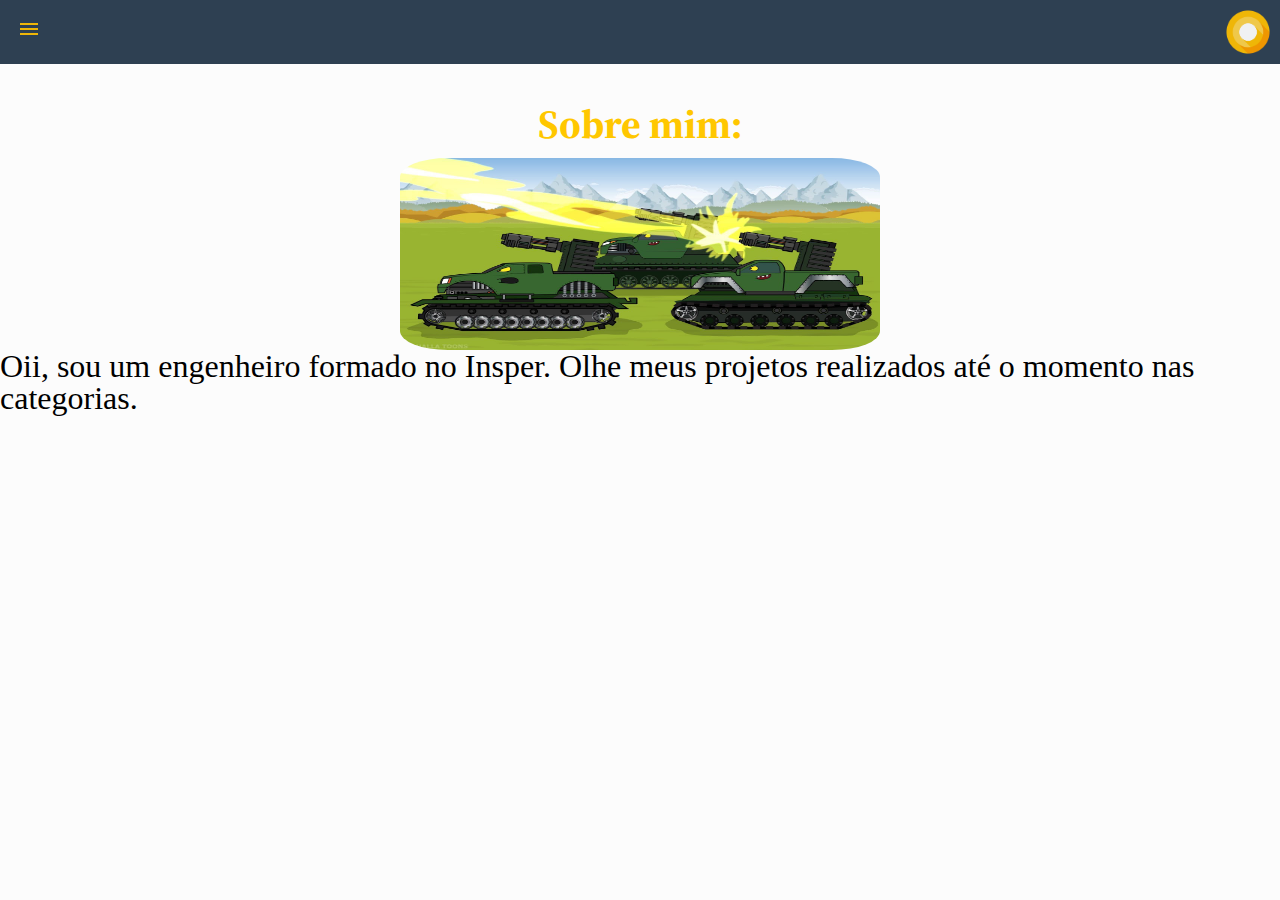
<file: main.html>
<!DOCTYPE html>
<html lang="pt-br">

<head>
	<title>Sobre Mim</title>
	<link href="assets/css/reset.css" rel="stylesheet">
	<link href="assets/css/style.css" rel="stylesheet">
	<link href="https://fonts.googleapis.com/css?family=Encode+Sans+Semi+Condensed|Source+Serif+Pro&display=swap" rel="stylesheet">
	<meta charset="utf-8">
	<meta name="viewport" content="width=device-width,initial-scale=1">


</head>

<body>
	<header class="header">
    <a href="index.html"><img class="logo" src="assets/img/logo.png" alt="logo"></a>  
  <input class="menu-btn" type="checkbox" id="menu-btn" />
  <label class="menu-icon" for="menu-btn"><span class="navicon"></span></label>
  <ul class="menu">
    <li><a href="index.html">Home</a></li>
    <li><a href="categoria.html">z</a></li>
    <li><a href="categoria.html">Eletrica</a></li>
    <li><a href="categoria.html">Matematica</a></li>
    <li><a href="categoria.html">Fablab</a></li>
  </header>
	<main class= "conteudo-proj">

		<div class="titulo">
			<p class="paragrafo-meio">Sobre mim:</p>

			<img class = "projeto-img" src="assets/img/tank.jpg"  alt="Tanque de Guerra">
			</div>

			<div class="text-proj-about">
				<p>
					Oii, sou um engenheiro formado no Insper. Olhe meus projetos realizados até o momento nas categorias.
				</p>

			</div>
		</div>
	</main>
</body>

</html>
</file>
<file: assets/css/style.css>
.loader{
    position: fixed;
    z-index: 999;
    top: 0;
    left: 0;
    width: 100%;
    height: 100%;
    background: #2E4052;
    display: flex;
    justify-content: center;
    color: #FCFCFC;
    align-items: center;
    font-size: 1rem;
    font-family: 'Encode Sans Semi Condensed', sans-serif;

}

.loader.hidden{
    animation: fadeOut 1.2s;
    animation-fill-mode: forwards;


}

@keyframes fadeOut{
    100%{
        visibility: hidden;
    }
}

/*Index*/
.titulo {
  display: flex;
  justify-content: center;
  margin-top: 0.1rem;
  flex-direction:column;
  width: 100%;
  height: 10%;
  align-content: center;
  align-items: center;
}

.img{
  width: 15rem;
  height: 10rem;
  border-radius: 10%;
  padding-bottom: 2rem;
  align-content: center;
}

.paragrafo-meio{
  display: flex;
  padding-top: 2rem;
  padding-bottom: 0.9rem;
  font-family: 'Source Serif Pro', serif;
  font-weight: bold;
  color:#FFC700;
  font-size: 1.3rem;
  text-align: center;
}

.menu-secao {
  margin-top: 0.1rem;
  margin-bottom: 3rem;
  width: 6rem;
  display: flex;
  justify-content:flex-start;
  font-size: 1rem;
  flex-wrap: wrap;
}

.secao-items {
  padding-top: 1rem;
  padding-right: 1rem;
  display: flex;
  flex-direction: row;
  align-items: center;
  justify-content: center;
  height: 7.2rem;
  color:#FFC857;

}
.secao-titulo-items{
  color:#FFC700;
}

.secao-menu-imagem {
  width: 7.5rem;
  height: 7.5rem;
  border-radius: 6%;

}

.texto {
  display: flex;
  align-items: flex-start;
  justify-content: center;
  flex-direction: column;
  padding-left: 1rem;
  width: 15rem;
  height: 15rem;
  font-family: 'Encode Sans Semi Condensed', sans-serif;
  color:#2E4052;
  text-align: justify;
}
a {
  padding-bottom: 0.5rem;
  text-decoration: none;
  font-family: 'Source Serif Pro', serif;
  font-weight: bold;
  color:#FCFCFC;
}

.projeto-desc{
  
}

/*menu que fica na parte de cima*/
.header {
  background-color: #2E4052;
  position: fixed;
  width: 100%;
  z-index: 3;
  margin-top: -2rem;

}

.header ul {
  margin: 0;
  padding: 0;
  list-style: none;
  overflow: hidden;
  background-color: #2E4052;

}

.header li{
  font-size: 1rem;

}

.logo{
  display:flex;
  margin:0.5rem;
  width:3rem;
  height:3rem;
  float:right;


}

.header li a {
  display: block;
  padding: 0.5rem 0.5rem;
  border-right: 1px solid #f4f4f4;
  text-decoration: none;
  border-style: none none solid none;
  border-color:red;
}

.header li a:hover {
  display: block;
  padding: 0.5rem 0.5rem;
  border-right: 1px solid #f4f4f4;
  text-decoration: none;
  background-color: #FFC700



}




/* menu */

.header .menu {
  clear: both;
  max-height: 0;
  transition: max-height .2s ease-out;
}

/* menu icon */

.header .menu-icon {
  cursor: pointer;
  display: inline-block;
  float: left;
  padding: 28px 20px;
  user-select: none;
  background-color:#2E4052;

}

.header .menu-icon .navicon {
  background: #EFB607;
  display: block;
  height: 2px;
  position: relative;
  transition: background .2s ease-out;
  width: 18px;
}

.header .menu-icon .navicon:before,
.header .menu-icon .navicon:after {
  background: #EFB607;
  content: '';
  display: block;
  height: 100%;
  position: absolute;
  transition: all .2s ease-out;
  width: 100%;
}

.header .menu-icon .navicon:before {
  top: 5px;
}

.header .menu-icon .navicon:after {
  top: -5px;
}

/* menu btn */

.header .menu-btn {
  display: none;
}

.header .menu-btn:checked ~ .menu {
  max-height: 240px;
}

.header .menu-btn:checked ~ .menu-icon .navicon {
  background-color: #2E4052;
}

.header .menu-btn:checked ~ .menu-icon .navicon:before {
  transform: rotate(-45deg);
}

.header .menu-btn:checked ~ .menu-icon .navicon:after {
  transform: rotate(45deg);
}

.header .menu-btn:checked ~ .menu-icon:not(.steps) .navicon:before,
.header .menu-btn:checked ~ .menu-icon:not(.steps) .navicon:after {
  top: 0;
}

/*Projeto*/

.titulo {
  display: flex;
  align-items: center;
  margin-top: 2rem;
  width: 100%;
  font-size: 2rem;
  font-family: 'Source Serif Pro', serif;
  color:#FFC700;
  font-weight:bold;
}

.img{
  display: flex;
  justify-content: center;
  align-items:center;
  padding:0.3rem;
  width:32rem;

}

.projeto-img{
  width:18rem;
  height:14rem;
  border-radius:10%;
}

.text-proj {
justify-content: center;
align-items:center;
padding: 1rem;
width: 100%;
align-items:center;
font-family: 'Encode Sans Semi Condensed', sans-serif;
text-align: justify;

}

.tit{
  color:#FFC700;
  text-align: justify;
}
.conteudo-proj{
  display: flex;
  width: 100%;
  justify-content: center;
  align-items:center;
  flex-wrap: wrap;
  margin-top:2rem;
}
.imag-proj-2{
  display: flex;
  justify-content: center;
  align-items:center;
  padding:2rem;
  width: 30rem;
}

/*Categoria*/
.categoria-img{
  display: flex;
  width:15rem;
  height:11rem;
  border-radius:6%;

}

.meio-categoria{
  display: flex;
  padding-top: 3rem;
  padding-bottom: 0.9rem;
  font-family: 'Source Serif Pro', serif;
  font-weight: bold;
  color:#FFC700;
  font-size: 1.8rem;

}

.text-proj{
  color:#2E4052;
}
.categoria-secao{
  margin-top: 0.1rem;
  margin-bottom: 3rem;
  width: 100%;
  display: flex;
  justify-content:flex-start;
  font-size: 1rem;
  flex-wrap: wrap;
}

.categoria-secao-items{
  padding-top: 1rem;
  display: flex;
  flex-direction: row;
  align-items: center;
  justify-content: center;
  height: 7.8rem;
  color:#FFC857;
}

.categoria-titulo-items{
  color:#FFC700;
}

.categoria-secao-img{
  width: 7.5rem;
  height: 7.5rem;
  border-radius: 10%;
}

.categoria-texto{
  display: flex;
  align-items: flex-start;
  justify-content: center;
  flex-direction: column;
  padding-left: 1rem;
  width: 15rem;
  height: 15rem;
  font-family: 'Encode Sans Semi Condensed', sans-serif;
  color:#2E4052;
  text-align: justify;


}




body{background-color:#FCFCFC;}

@media(min-width: 425px){
  /* Index*/
   .paragrafo-meio{
    font-size:2.5rem;

}

.text-proj-about{
  font-size: 2rem;
  font-weight: 2rem;
  font-color:#2E4052;
}
  .categoria-img{
    width:30rem;
    height:12rem;
  }
  .secao-menu-imagem{
    width:11rem;
    height:11rem;
}

.secao-items {
  margin-top: 2rem;
  display: flex;
  flex-direction: row;
  align-items: center;
  justify-content: center;
  height: 11rem;
  color:#FFC857;

}

.t

.secao-titulo-items{
  font-size: 2rem;
}
.menu-secao{
  display: flex;
  width: 100%;
  margin-top: 1rem;
  margin-bottom: 3rem;
  justify-content: space-around;
  align-items:flex-start;
}
/*Categoria*/
.categoria-secao-img{
    width:9rem;
    height:9rem;
}

.categoria-secao-items{
  margin-top: 2rem;
  padding-right: 2rem;
  display: flex;
  flex-direction: row;
  align-items: center;
  justify-content: center;
  height: 10rem;
  color:#FFC857;
}

.categoria-secao{
  margin-top: 1rem;
  margin-bottom: 3rem;
  width: 100%;
  display: flex;
  justify-content: space-around;
  align-items:flex-start;
}

/*Projeto*/
.projeto-img{
  width: 30rem;
  height:12rem;
}

.tit{
  font-size: 1.5rem;
}

.text-proj{
  width: 30%;
}

.menu{
  justify-content: space-around;
  flex-direction:row;
}

.paragrafo-meio{
  margin-top: 0.5rem;
}
</file>
